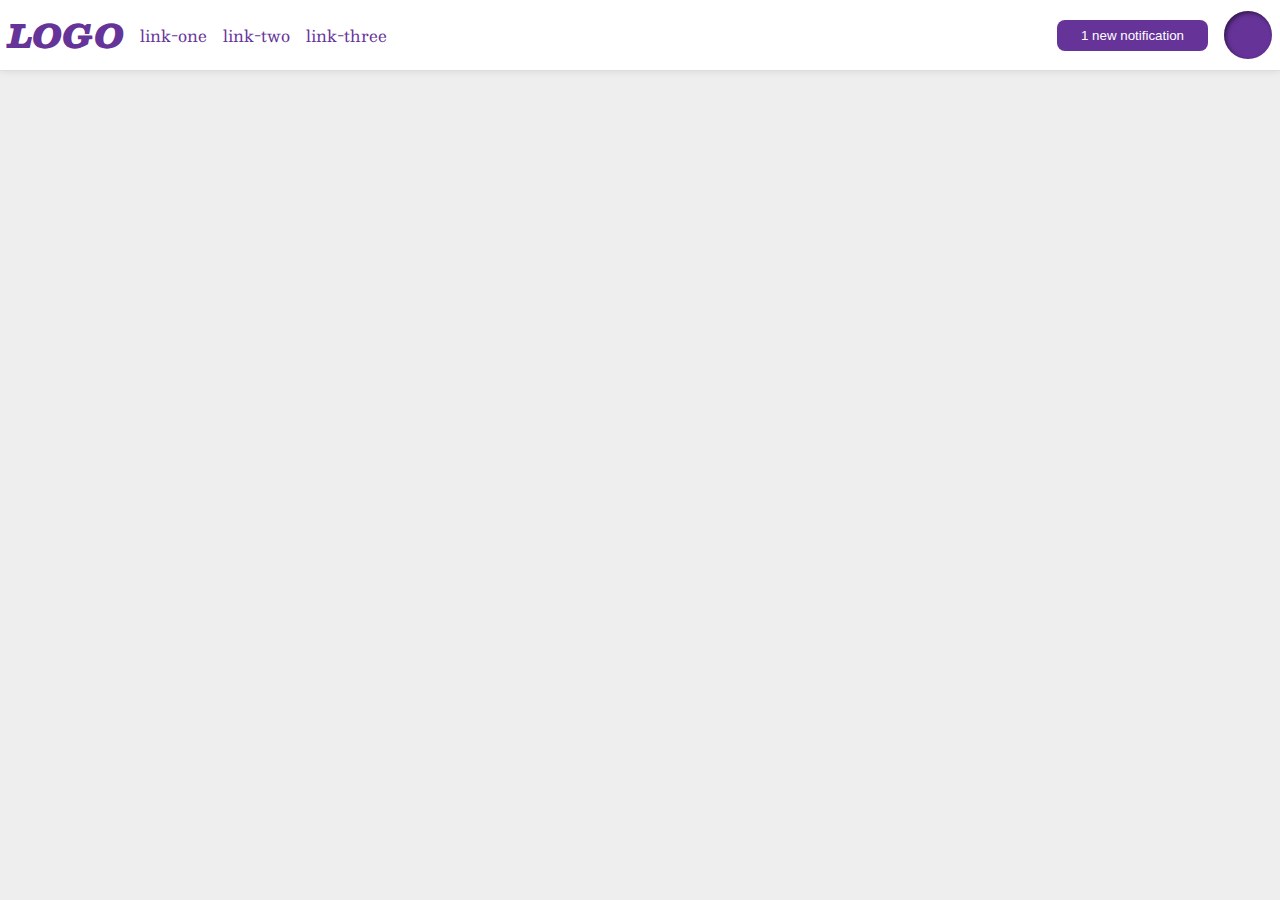
<file: flex/03-flex-header-2/index.html>
<!DOCTYPE html>
<html lang="en">
  <head>
    <meta charset="UTF-8">
    <meta http-equiv="X-UA-Compatible" content="IE=edge">
    <meta name="viewport" content="width=device-width, initial-scale=1.0">
    <title>Flex Header 2</title>
    <link rel="stylesheet" href="style.css">
  </head>
  <body>
    <div class="header">
      <div class="left">
        <div class="logo">
          LOGO
        </div>
        <ul class="links">
          <li><a href="google.com">link-one</a></li>
          <li><a href="google.com">link-two</a></li>
          <li><a href="google.com">link-three</a></li>
        </ul>
      </div>
      <div class="right">
        <button class="notifications">
          1 new notification
        </button>
        <div class="profile-image"></div>
      </div>
    </div>
  </body>
</html>
</file>
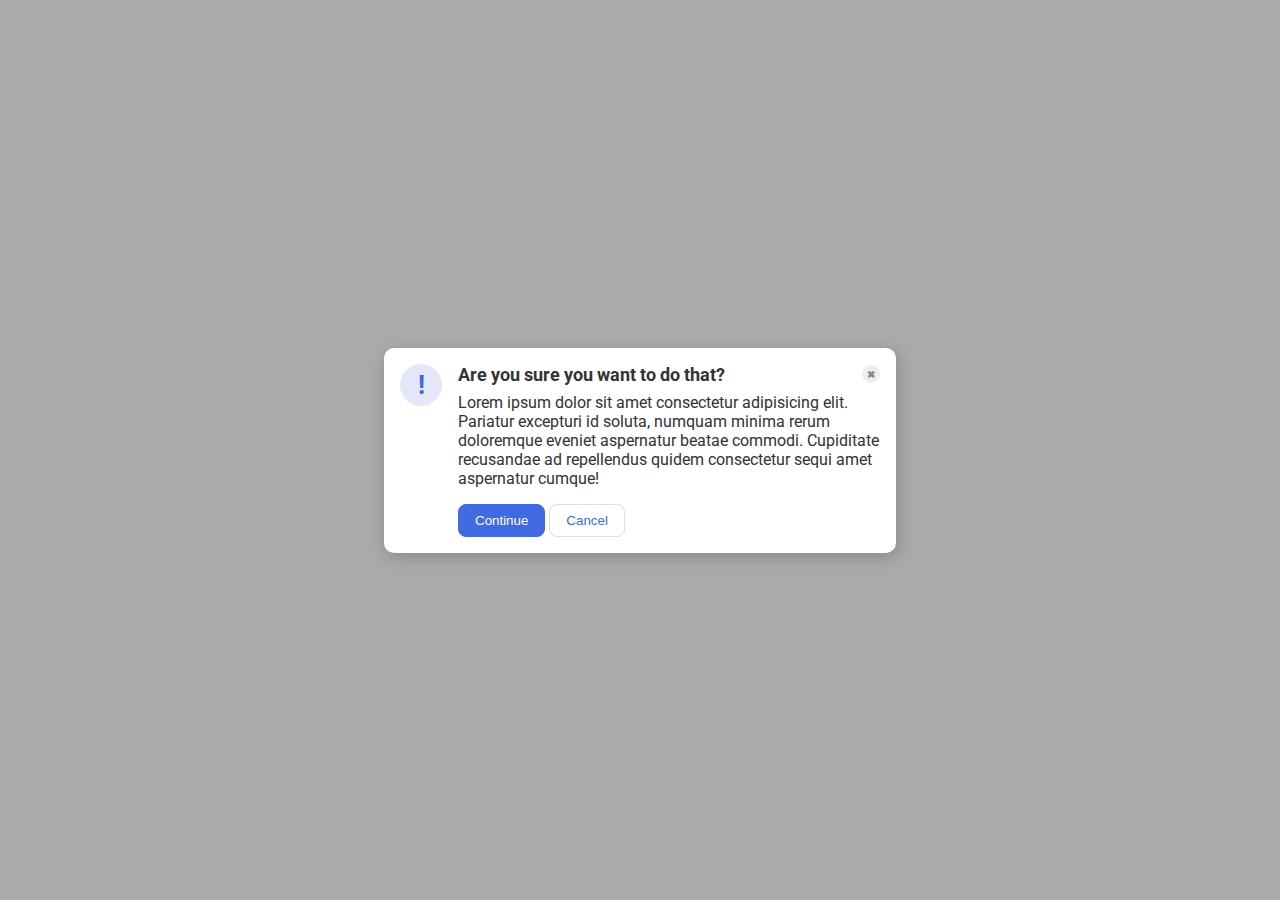
<file: flex/05-flex-modal/index.html>
<!DOCTYPE html>
<html lang="en">
  <head>
    <meta charset="UTF-8">
    <meta http-equiv="X-UA-Compatible" content="IE=edge">
    <meta name="viewport" content="width=device-width, initial-scale=1.0">
    <link rel="stylesheet" href="style.css">
    <title>Modal</title>
  </head>
  <body>
    <div class="modal">
      <div class="icon">!</div>
      <div class="content">
        <div class="header">Are you sure you want to do that?
          <button class="close-button">✖</button>
        </div>
        <div class="text">Lorem ipsum dolor sit amet consectetur adipisicing elit. Pariatur excepturi id soluta, numquam minima rerum doloremque eveniet aspernatur beatae commodi. Cupiditate recusandae ad repellendus quidem consectetur sequi amet aspernatur cumque!</div>
        <button class="continue">Continue</button>
        <button class="cancel">Cancel</button>
        </div>
      </div>
    </div>
  </body>
</html>
</file>
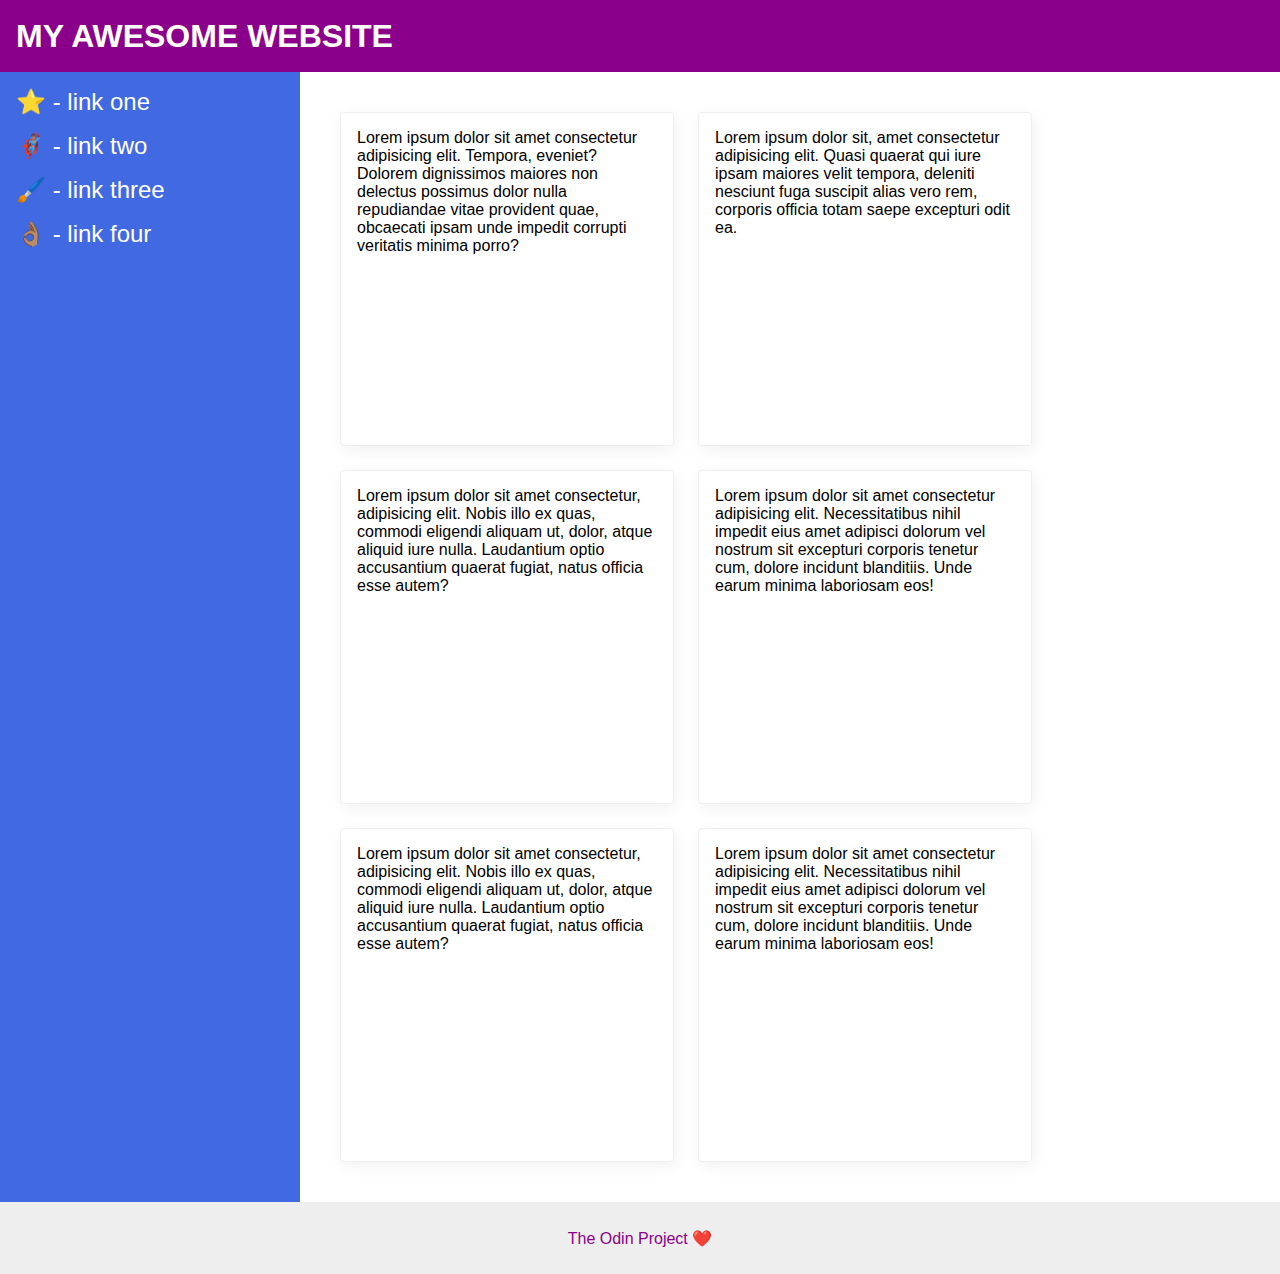
<file: flex/07-flex-layout-2/index.html>
<!DOCTYPE html>
<html lang="en">
  <head>
    <meta charset="UTF-8">
    <meta http-equiv="X-UA-Compatible" content="IE=edge">
    <meta name="viewport" content="width=device-width, initial-scale=1.0">
    <title>The Holy Grail</title>
    <link rel="stylesheet" href="style.css">
  </head>
  <body>
    <div class="header">MY AWESOME WEBSITE</div>
    <div class="main">
      <div class="sidebar">
        <ul>
          <li><a href="#">⭐ - link one</a></li>
          <li><a href="#">🦸🏽‍♂️ - link two</a></li>
          <li><a href="#">🖌️ - link three</a></li>
          <li><a href="#">👌🏽 - link four</a></li>
        </ul>
      </div>
      <div class="content">
        <div class="card">Lorem ipsum dolor sit amet consectetur adipisicing elit. Tempora, eveniet? Dolorem dignissimos maiores non delectus possimus dolor nulla repudiandae vitae provident quae, obcaecati ipsam unde impedit corrupti veritatis minima porro?</div>
        <div class="card">Lorem ipsum dolor sit, amet consectetur adipisicing elit. Quasi quaerat qui iure ipsam maiores velit tempora, deleniti nesciunt fuga suscipit alias vero rem, corporis officia totam saepe excepturi odit ea.</div>
        <div class="card">Lorem ipsum dolor sit amet consectetur, adipisicing elit. Nobis illo ex quas, commodi eligendi aliquam ut, dolor, atque aliquid iure nulla. Laudantium optio accusantium quaerat fugiat, natus officia esse autem?</div>
        <div class="card">Lorem ipsum dolor sit amet consectetur adipisicing elit. Necessitatibus nihil impedit eius amet adipisci dolorum vel nostrum sit excepturi corporis tenetur cum, dolore incidunt blanditiis. Unde earum minima laboriosam eos!</div>
        <div class="card">Lorem ipsum dolor sit amet consectetur, adipisicing elit. Nobis illo ex quas, commodi eligendi aliquam ut, dolor, atque aliquid iure nulla. Laudantium optio accusantium quaerat fugiat, natus officia esse autem?</div>
        <div class="card">Lorem ipsum dolor sit amet consectetur adipisicing elit. Necessitatibus nihil impedit eius amet adipisci dolorum vel nostrum sit excepturi corporis tenetur cum, dolore incidunt blanditiis. Unde earum minima laboriosam eos!</div>  
      </div>
    </div>
    <div class="footer">
      The Odin Project ❤️
    </div>
  </body>
</html>
</file>
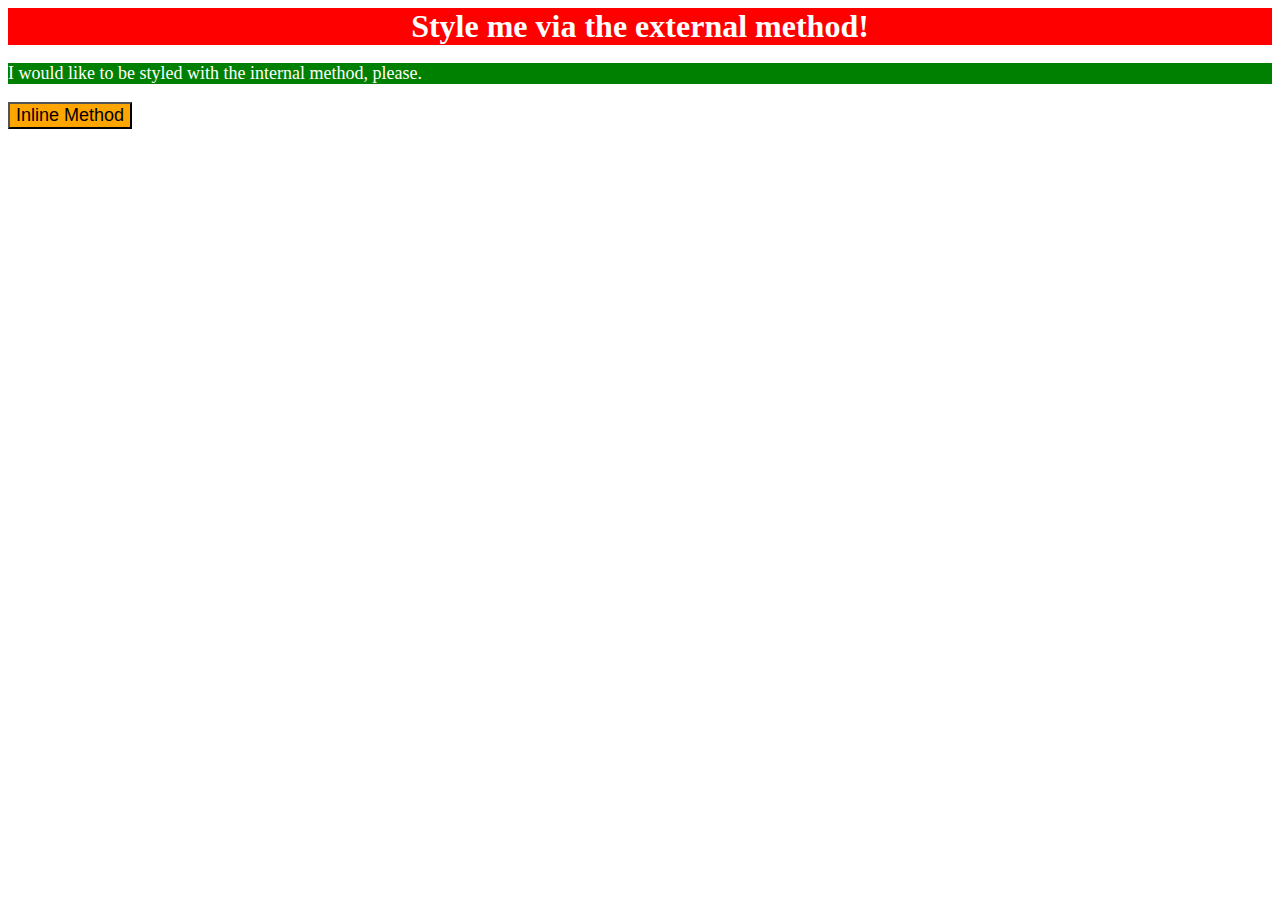
<file: foundations/01-css-methods/index.html>
<!DOCTYPE html>
<html lang="en">
  <head>
    <meta charset="UTF-8">
    <meta http-equiv="X-UA-Compatible" content="IE=edge">
    <meta name="viewport" content="width=device-width, initial-scale=1.0">
    <link rel="stylesheet" href="style.css"/>
    <style>
      p {
        color: white;
        background-color: green;
        font-size: 18px;
      }
    </style>
    <title>Methods for Adding CSS</title>
  </head>
  <body>
    <div>Style me via the external method!</div>
    <p>I would like to be styled with the internal method, please.</p>
    <button style="background-color: orange; font-size: 18px;">Inline Method</button>
  </body>
</html>
</file>
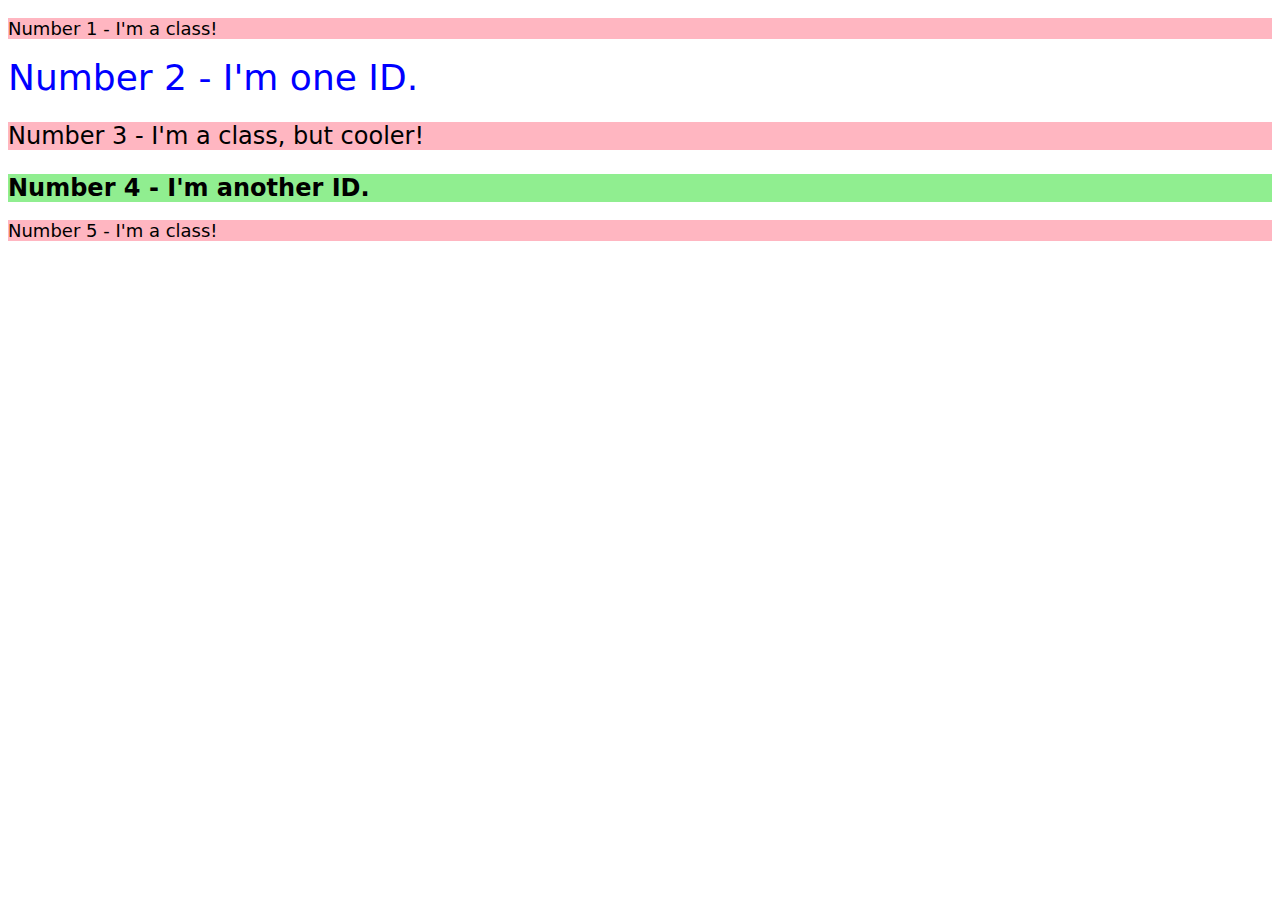
<file: foundations/02-class-id-selectors/index.html>
<!DOCTYPE html>
<html lang="en">
  <head>
    <meta charset="UTF-8">
    <meta http-equiv="X-UA-Compatible" content="IE=edge">
    <meta name="viewport" content="width=device-width, initial-scale=1.0">
    <title>Class and ID Selectors</title>
    <link rel="stylesheet" href="style.css">
  </head>
  <body>
    <p>Number 1 - I'm a class!</p>
    <div id="one-id">Number 2 - I'm one ID.</div>
    <p class="cooler-class">Number 3 - I'm a class, but cooler!</p>
    <div class="cooler-class" id="another-id">Number 4 - I'm another ID.</div>
    <p>Number 5 - I'm a class!</p>
  </body>
</html>
</file>
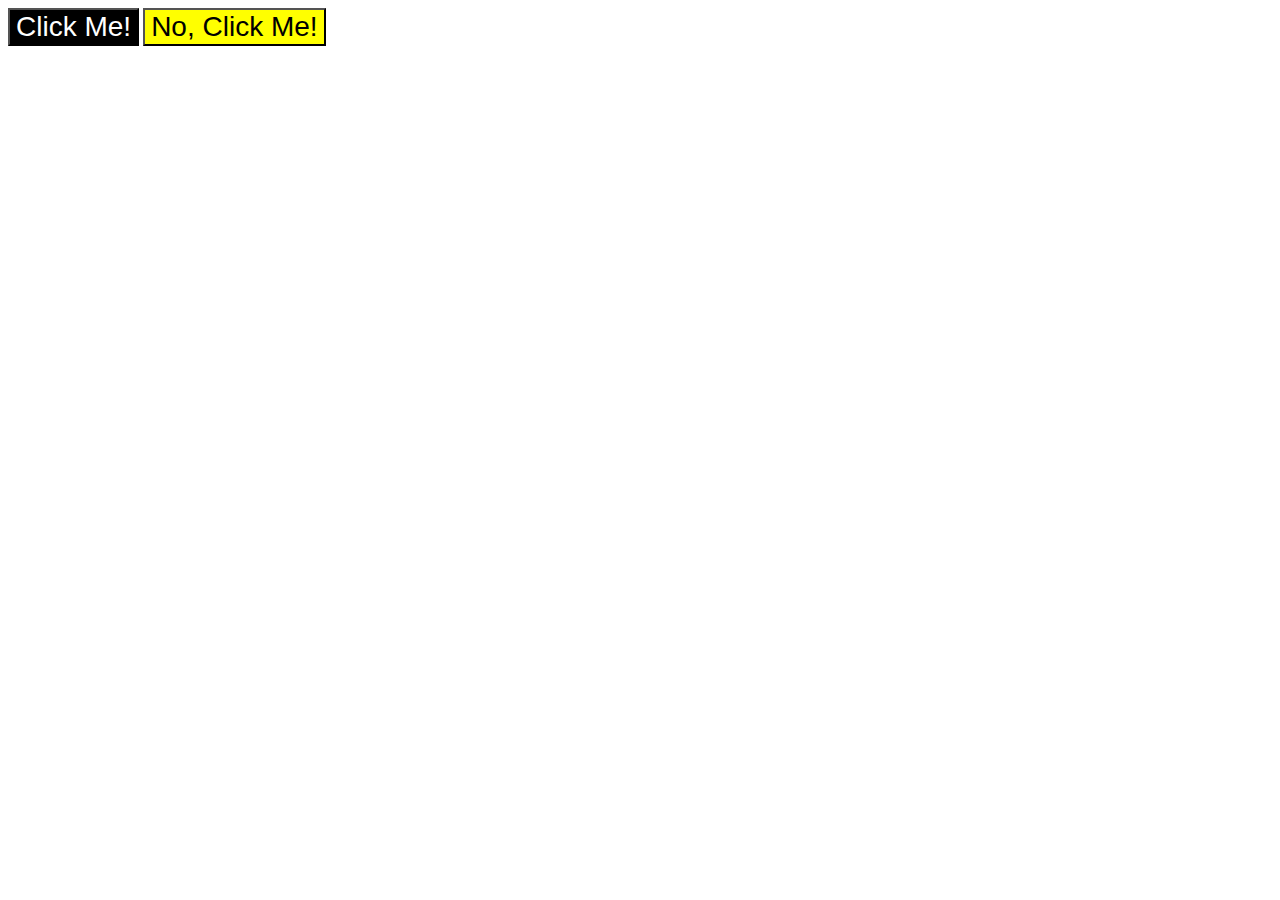
<file: foundations/03-grouping-selectors/index.html>
<!DOCTYPE html>
<html lang="en">
  <head>
    <meta charset="UTF-8">
    <meta http-equiv="X-UA-Compatible" content="IE=edge">
    <meta name="viewport" content="width=device-width, initial-scale=1.0">
    <title>Grouping Selectors</title>
    <link rel="stylesheet" href="style.css">
  </head>
  <body>
    <button class="first">Click Me!</button>
    <button class="second">No, Click Me!</button>
  </body>
</html>
</file>
<file: flex/03-flex-header-2/style.css>
/* this is some magical font-importing.  
you'll learn about it later. */
@import url('https://fonts.googleapis.com/css2?family=Besley:ital,wght@0,400;1,900&display=swap');

body {
  margin: 0;
  background: #eee;
  font-family: Besley, serif;
}

.header {
  background: white;
  border-bottom: 1px solid #ddd;
  box-shadow: 0 0 8px rgba(0,0,0,.1);
  display: flex;
  align-items: center;
  justify-content: space-between;
  padding: 8px;
}

.left,
.right {
  display: flex;
  justify-content: center;
  align-items: center;
  gap: 16px;
}

.profile-image {
  background: rebeccapurple;
  box-shadow: inset 2px 2px 4px rgba(0,0,0,.5);
  border-radius: 50%;
  width: 48px;
  height: 48px;
}

.logo {
  color: rebeccapurple;
  font-size: 32px;
  font-weight: 900;
  font-style: italic;
}

button {
  border: none;
  border-radius: 8px;
  background: rebeccapurple;
  color: white;
  padding: 8px 24px;
}

a {
  /* this removes the line under our links */
  text-decoration: none;
  color: rebeccapurple;
}

ul {
  list-style-type: none;
  display: flex;
  gap: 16px;
  padding: 0;
  margin: 0;
}
</file>
<file: flex/05-flex-modal/style.css>
@import url('https://fonts.googleapis.com/css2?family=Roboto:wght@400;700&display=swap');

html, body {
  height: 100%;
}

body {
  font-family: Roboto, sans-serif;
  margin: 0;
  background: #aaa;
  color: #333;
  /* I'll give you this one for free lol */
  display: flex;
  align-items: center;
  justify-content: center;
}

.modal {
  background: white;
  width: 480px;
  border-radius: 10px;
  box-shadow: 2px 4px 16px rgba(0,0,0,.2);
  display: flex;
  padding: 16px;
  gap: 16px;
}

.icon {
  color: royalblue;
  font-size: 26px;
  font-weight: 700;
  background: lavender;
  width: 42px;
  height: 42px;
  border-radius: 50%;
  display: flex;
  align-items: center;
  justify-content: center;
  flex-shrink: 0;
}

.header {
  font-weight: bold;
  display: flex;
  align-items: center;
  justify-content: space-between;
  font-size: 18px;
  font-weight: 700;
  margin-bottom: 8px;
}

.text {
  margin-bottom: 16px;
}

.close-button {
  background: #eee;
  border-radius: 50%;
  color: #888;
  font-weight: 400;
  font-size: 10px;
  font-weight: bolder;
  height: 18px;
  width: 18px;
  display: flex;
  align-items: center;
  justify-content: center;
  border: 1px solid #eee;
  padding: 0;
}

button {
  cursor: pointer;
  padding: 8px 16px;
  border-radius: 8px;
}

button.continue {
  background: royalblue;
  border: 1px solid royalblue;
  color: white;
}

button.cancel {
  background: white;
  border: 1px solid #ddd;
  color: royalblue;
}
</file>
<file: flex/07-flex-layout-2/style.css>
body {
  font-family: -apple-system, BlinkMacSystemFont, 'Segoe UI', Roboto, Oxygen, Ubuntu, Cantarell, 'Open Sans', 'Helvetica Neue', sans-serif;
  margin: 0;
  min-height: 100vh;
  display: flex;
  flex-direction: column;
}

.header {
  height: 72px;
  background: darkmagenta;
  color: white;
  font-size: 32px;
  font-weight: 900;
  display: flex;
  align-items: center;
  padding-left: 16px;
}

.footer {
  height: 72px;
  background: #eee;
  color: darkmagenta;
  display: flex;
  justify-content: center;
  align-items: center;
}

.main {
  display: flex;
  flex: 1;
}

.sidebar {
  width: 300px;
  background: royalblue;
  box-sizing: border-box;
  flex-shrink: 0;
  padding: 16px;
}

.content {
  padding: 40px;
  display: flex;
  flex-wrap: wrap;
  gap: 24px;
}

.card {
  border: 1px solid #eee;
  box-shadow: 2px 4px 16px rgba(0,0,0,.06);
  border-radius: 4px;
  width: 300px;
  height: 300px;
  flex-shrink: 0;
  padding: 16px;
}

ul {
  font-size: 24px;
  list-style: none;
  margin: 0;
  padding: 0;
  display: flex;
  flex-direction: column;
  gap: 16px;
}

a {
  text-decoration: none;
  color: white;
}
</file>
<file: foundations/01-css-methods/style.css>
div {
    color: white;
    background-color: red;
    font-size: 32px;
    font-weight: bold;
    text-align: center;
}
</file>
<file: foundations/02-class-id-selectors/style.css>
* {
    font-family: Verdana, "DejaVu Sans", sans-serif;
    font-size: 18px;
}

p {
    background-color: lightpink;
}

#one-id {
    font-size: 36px;
    color: blue;
}

.cooler-class {
    font-size: 24px;
}

#another-id {
    background-color: lightgreen;
    font-weight: bold;
}
</file>
<file: foundations/03-grouping-selectors/style.css>
.first,
.second {
    font-family: Helvetica, "Times New Roman", sans-serif;
    font-size: 28px;
}

.first {
    background-color: black;
    color: white;
}

.second {
    background-color: yellow;
}
</file>
